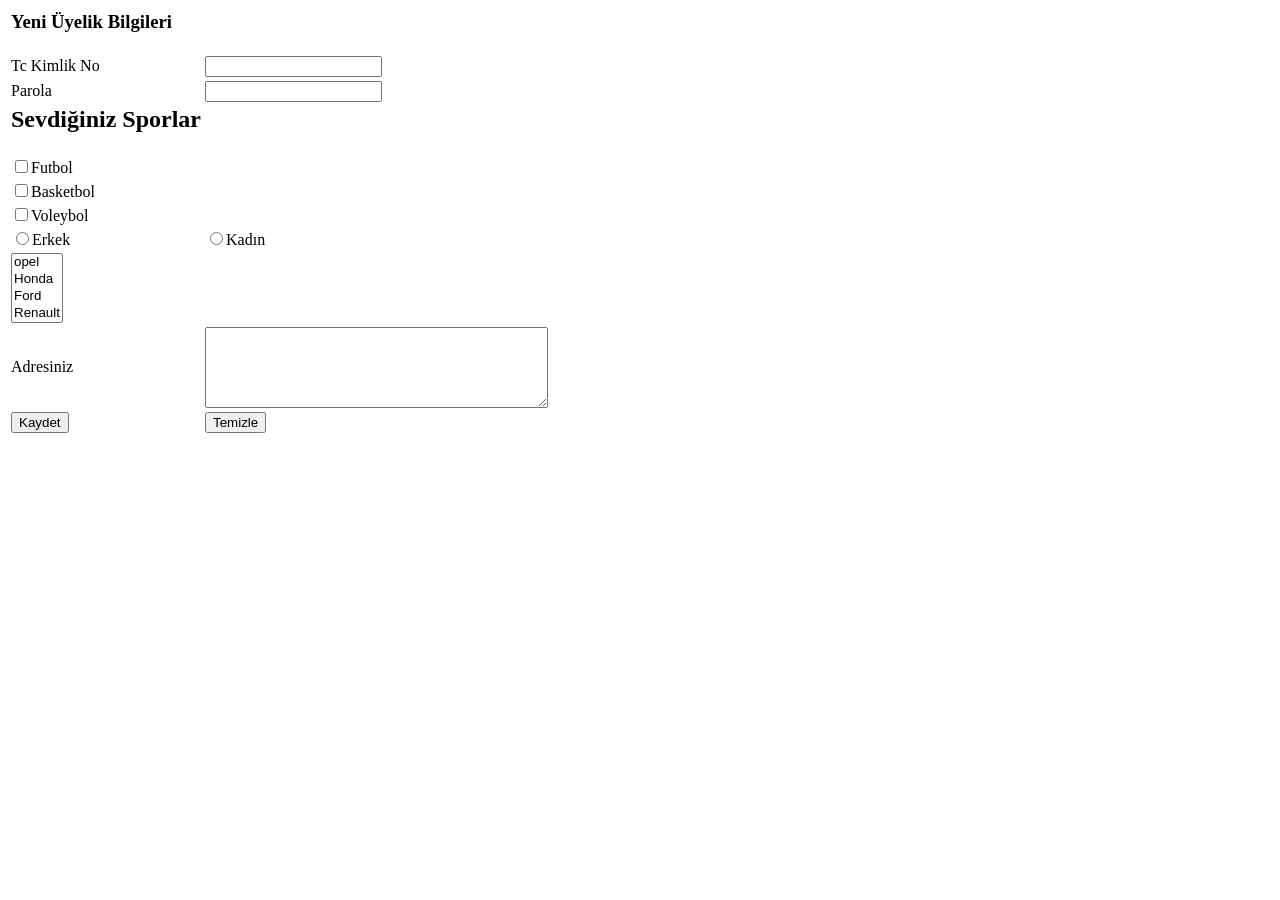
<file: index.html>
<html lang="tr">
    <head>
    <!DOCTYPE html>
    <meta charset="UTF-8">
    <meta name="viewport" content="width=device-width, initial-scale=1.0">
    <title>Document</title>
</head>
<body>
    <form action="Sayfa2.html" method="post">
    <table><tr>
      <td colspan="2"><h3>Yeni Üyelik Bilgileri</h3></td>
      
    </tr>
    <tr>
      <td><label>Tc Kimlik No</td>
      <td><input type="text" name="Tc Kimlik No"></label></td>
    </tr>
    <tr>
      <td> <label>Parola</td>
      <td> <input type="parola" name="parola"></td>
    </tr>
    <tr>
      <td><h2>Sevdiğiniz Sporlar</h2></td>
    </tr>
    <tr>
        <td><input type="checkbox"name="Futbol">Futbol</td>
    </tr>
    <tr>
        <td><input type="checkbox"name="Basketbol">Basketbol</td>
    </tr>
    <tr>
        <td><input type="checkbox"name="Voleybol">Voleybol</td>
    </tr>

    <tr>
      <td><input type="radio"name="Erkek">Erkek</td>
      <td><input type="radio"name="Erkek">Kadın</td>
    </tr>
    <tr>
      <td>
        <select name="iller" size="4">
        <option value="opel">opel</option>
        <option value="Honnda">Honda</option>
        <option value="Ford">Ford</option>
        <option value="Renault">Renault</option>
    </select></td>   
    </tr>
    <tr>
        <td><label>Adresiniz</label></td>
        <td><textarea name="Adresiniz" id="adr" cols="40" rows="5"></textarea></td>
    </tr>
    <tr>
       <td><input type="button" value="Kaydet"></td>
       <td><input type="reset" value="Temizle"></td>
    </tr>
</form>
</table>
</body>   
</html>
</file>
